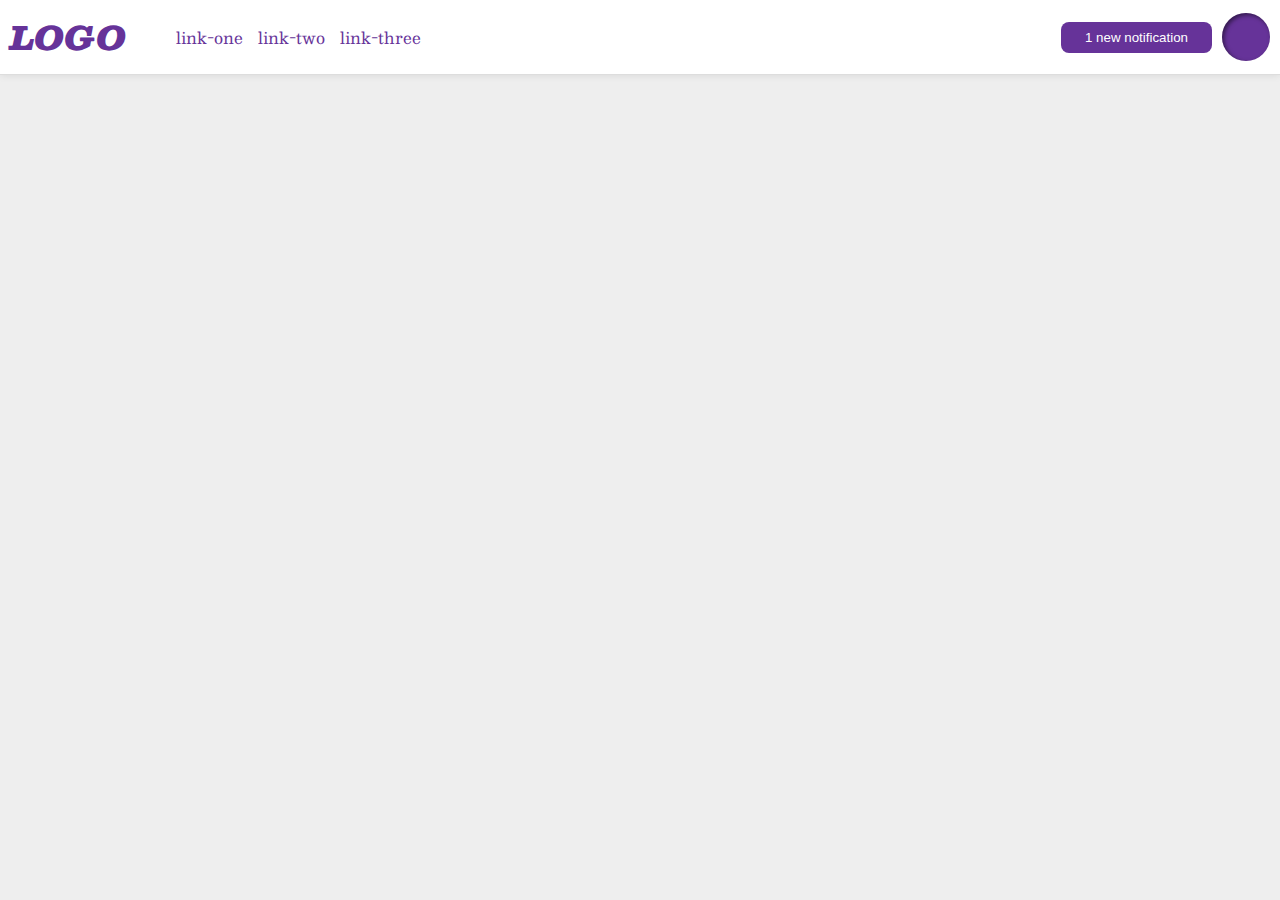
<file: flex/03-flex-header-2/index.html>
<!DOCTYPE html>
<html lang="en">
  <head>
    <meta charset="UTF-8">
    <meta http-equiv="X-UA-Compatible" content="IE=edge">
    <meta name="viewport" content="width=device-width, initial-scale=1.0">
    <title>Flex Header 2</title>
    <link rel="stylesheet" href="style.css">
  </head>
  <body>
    <div class="header">
      <div class="logo">
        LOGO
      </div>
      <ul class="links">
        <li><a href="google.com">link-one</a></li>
        <li><a href="google.com">link-two</a></li>
        <li><a href="google.com">link-three</a></li>
      </ul>
      <div id="container1">
      <button class="notifications">
        1 new notification
      </button>
      <div class="profile-image"></div>
    </div>
  </body>
</html>
</file>
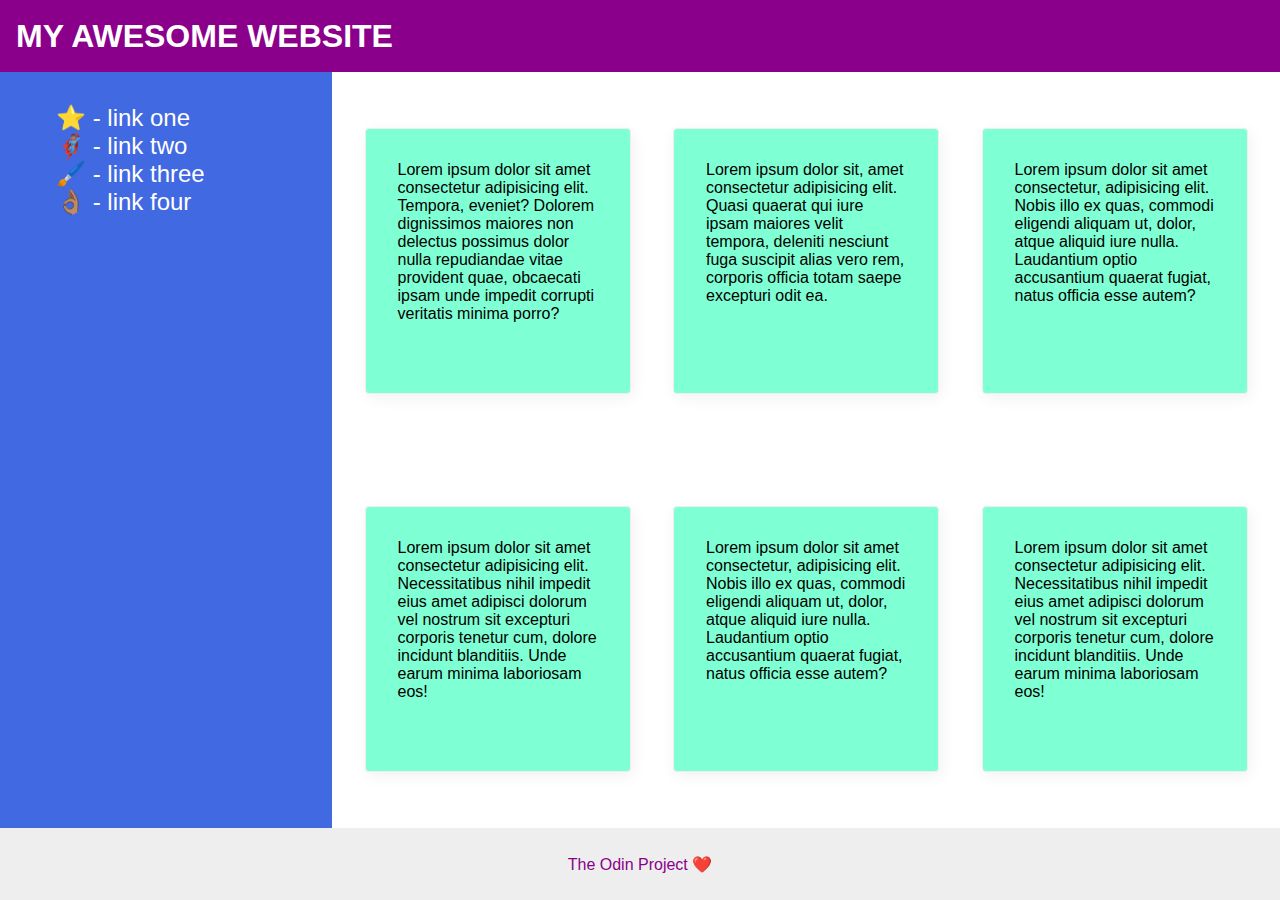
<file: flex/07-flex-layout-2/index.html>
<!DOCTYPE html>
<html lang="en">
  <head>
    <meta charset="UTF-8">
    <meta http-equiv="X-UA-Compatible" content="IE=edge">
    <meta name="viewport" content="width=device-width, initial-scale=1.0">
    <title>The Holy Grail</title>
    <link rel="stylesheet" href="style.css">
  </head>
  <body>
    <div class="header">
      MY AWESOME WEBSITE
    </div>
  <div class="flex-container">
    <div class="sidebar">
      <ul>
        <li><a href="google.com">⭐ - link one</a></li>
        <li><a href="google.com">🦸🏽‍♂️ - link two</a></li>
        <li><a href="google.com">🖌️ - link three</a></li>
        <li><a href="google.com">👌🏽 - link four</a></li>
      </ul>
    </div>
    <div class="flex-container2">
    <div class="card">Lorem ipsum dolor sit amet consectetur adipisicing elit. Tempora, eveniet? Dolorem dignissimos maiores non delectus possimus dolor nulla repudiandae vitae provident quae, obcaecati ipsam unde impedit corrupti veritatis minima porro?</div>
    <div class="card">Lorem ipsum dolor sit, amet consectetur adipisicing elit. Quasi quaerat qui iure ipsam maiores velit tempora, deleniti nesciunt fuga suscipit alias vero rem, corporis officia totam saepe excepturi odit ea.</div>
    <div class="card">Lorem ipsum dolor sit amet consectetur, adipisicing elit. Nobis illo ex quas, commodi eligendi aliquam ut, dolor, atque aliquid iure nulla. Laudantium optio accusantium quaerat fugiat, natus officia esse autem?</div>
    <div class="card">Lorem ipsum dolor sit amet consectetur adipisicing elit. Necessitatibus nihil impedit eius amet adipisci dolorum vel nostrum sit excepturi corporis tenetur cum, dolore incidunt blanditiis. Unde earum minima laboriosam eos!</div>
    <div class="card">Lorem ipsum dolor sit amet consectetur, adipisicing elit. Nobis illo ex quas, commodi eligendi aliquam ut, dolor, atque aliquid iure nulla. Laudantium optio accusantium quaerat fugiat, natus officia esse autem?</div>
    <div class="card">Lorem ipsum dolor sit amet consectetur adipisicing elit. Necessitatibus nihil impedit eius amet adipisci dolorum vel nostrum sit excepturi corporis tenetur cum, dolore incidunt blanditiis. Unde earum minima laboriosam eos!</div>
     </div>
    </div>
     <div class="footer">
      The Odin Project ❤️
    </div>
  </body>
</html>
</file>
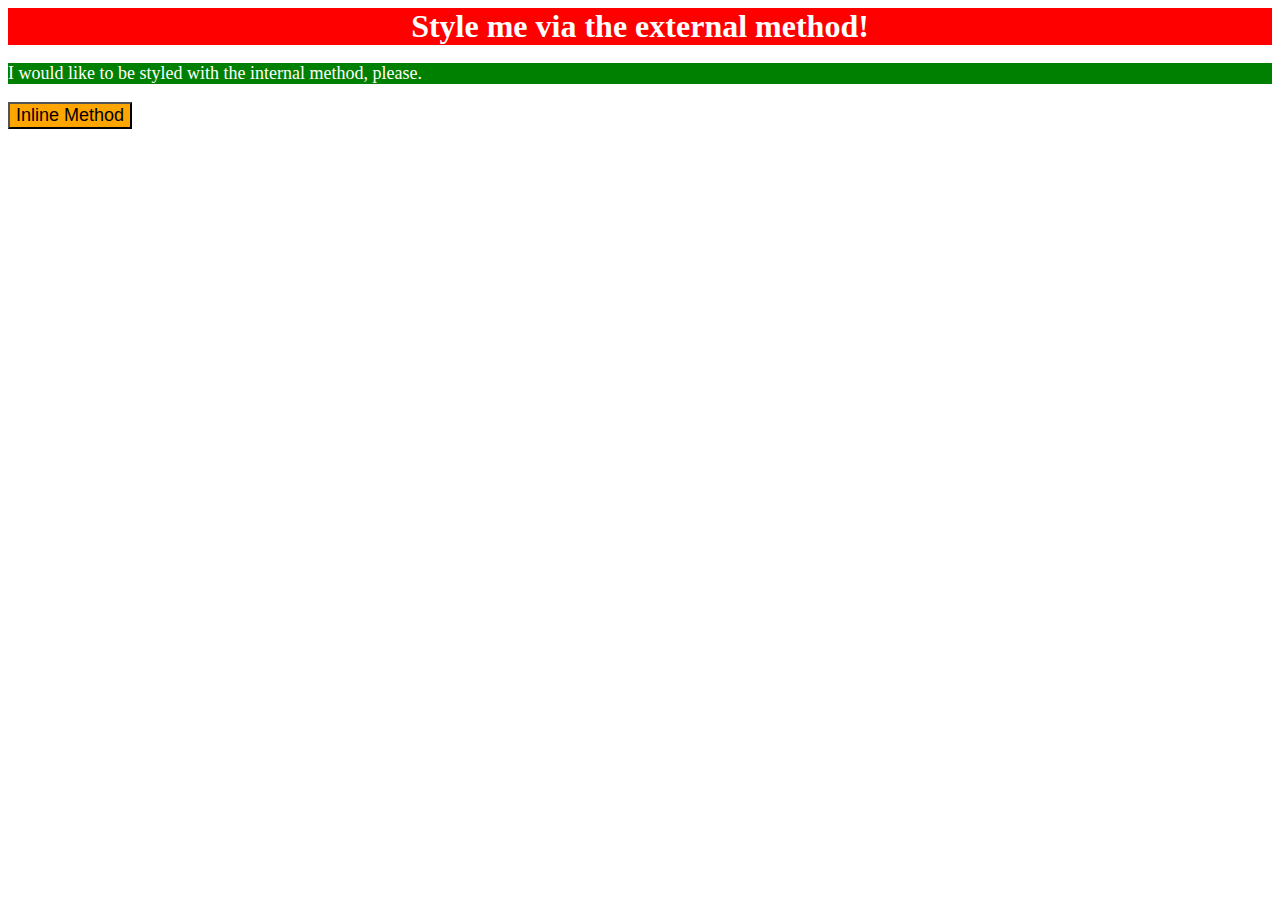
<file: foundations/01-css-methods/index.html>
<!DOCTYPE html>
<html lang="en">
  <head>
    <meta charset="UTF-8">
    <meta http-equiv="X-UA-Compatible" content="IE=edge">
    <meta name="viewport" content="width=device-width, initial-scale=1.0">
    <title>Methods for Adding CSS</title>
    <link rel="stylesheet" href="style.css">
    <style> p {
      background-color: green;
      color: white;
      font-size: 18px;
    }</style>
  </head>
  <body>
    <div>Style me via the external method!</div>
    <p>I would like to be styled with the internal method, please.</p>
    <button style="background-color: orange; font-size: 18px;">Inline Method</button>
  </body>
</html>
</file>
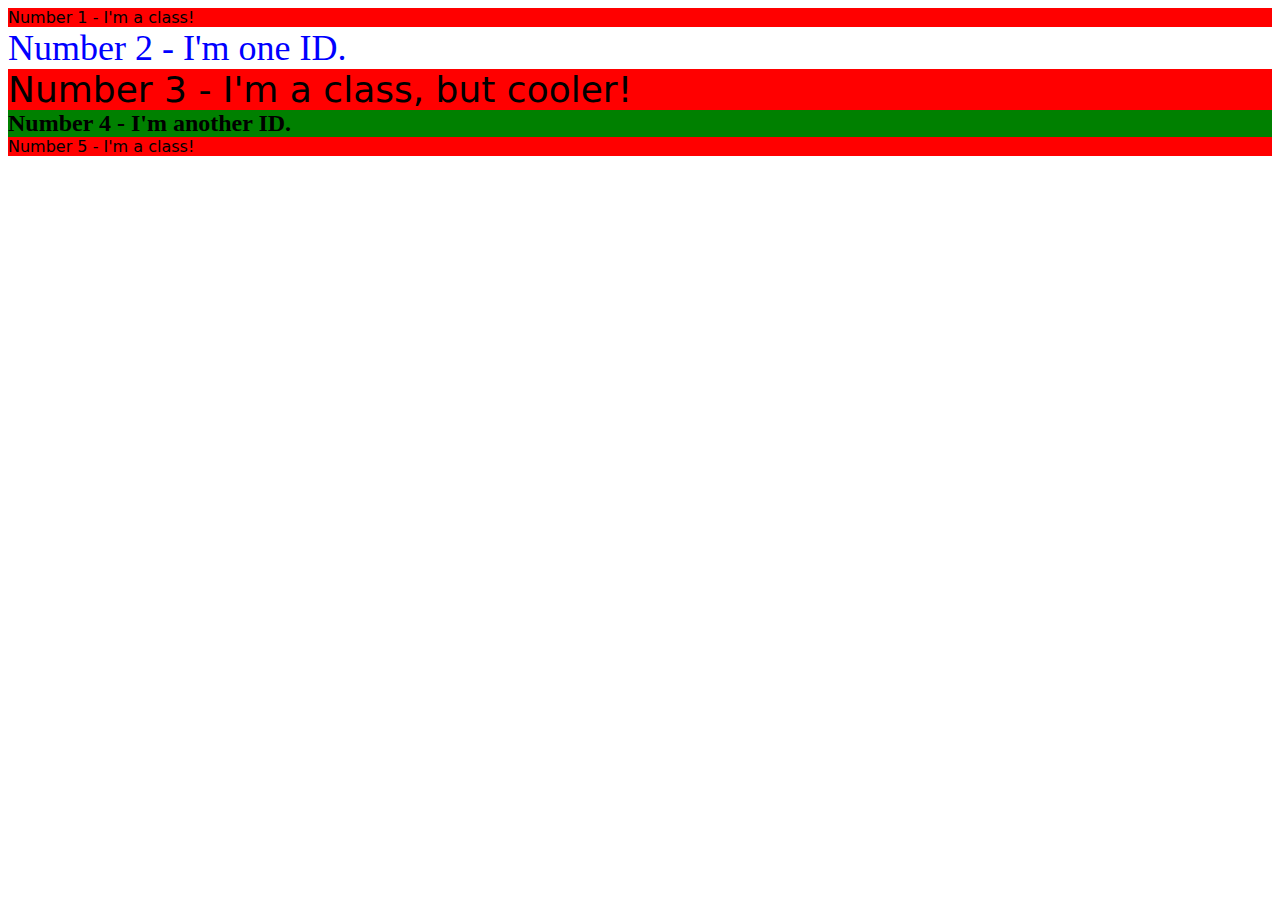
<file: foundations/02-class-id-selectors/index.html>
<!DOCTYPE html>
<html lang="en">
  <head>
    <meta charset="UTF-8">
    <meta http-equiv="X-UA-Compatible" content="IE=edge">
    <meta name="viewport" content="width=device-width, initial-scale=1.0">
    <title>Class and ID Selectors</title>
    <link rel="stylesheet" href="style.css">
  </head>
  <body>
    <div class="red"> Number 1 - I'm a class!</div>
    <div id="two">Number 2 - I'm one ID.</div>
    <div class="red-cool">Number 3 - I'm a class, but cooler!</div>
    <div id="fourth">Number 4 - I'm another ID.</div>
    <div class="red">Number 5 - I'm a class!</div>
  </body>
</html>
</file>
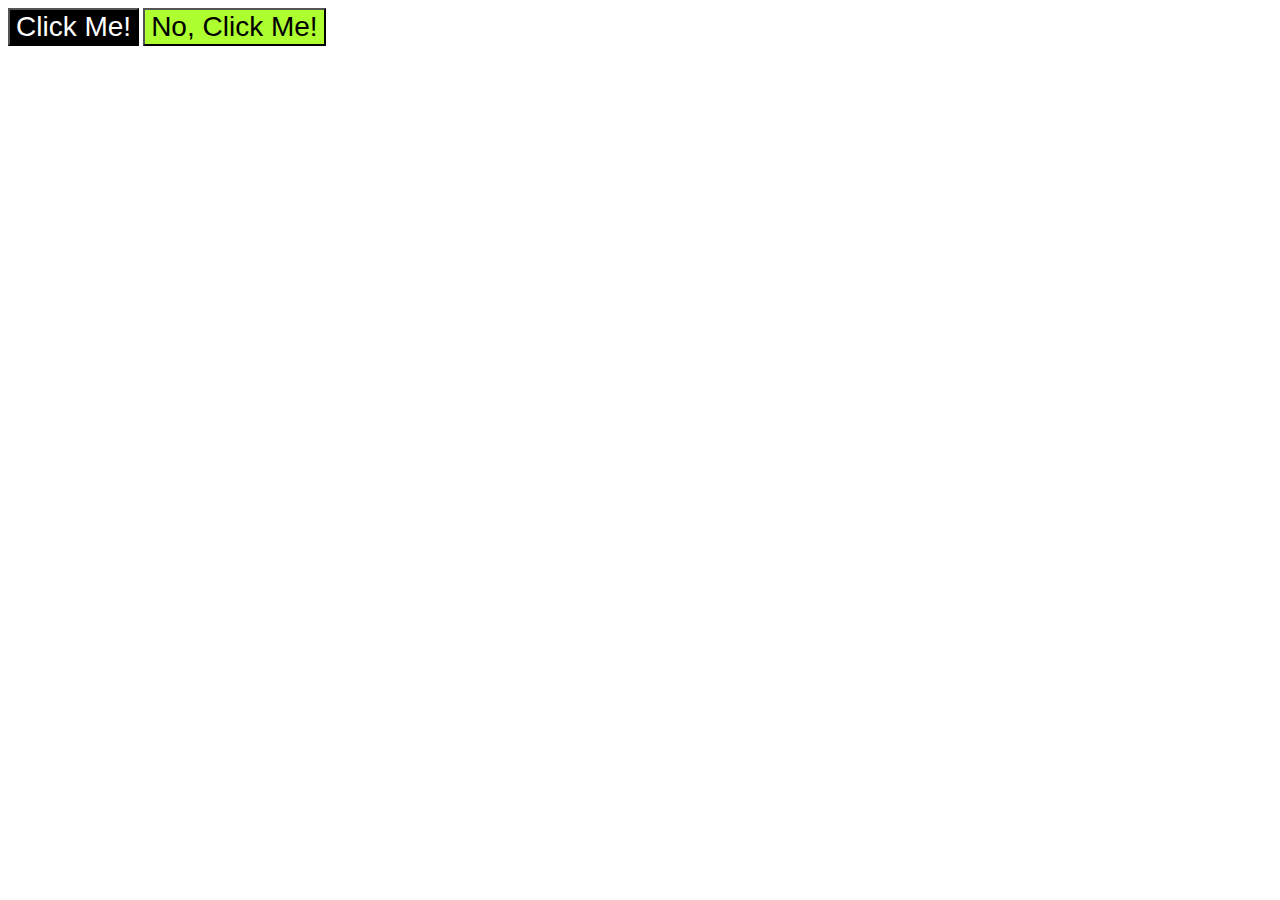
<file: foundations/03-grouping-selectors/index.html>
<!DOCTYPE html>
<html lang="en">
  <head>
    <meta charset="UTF-8">
    <meta http-equiv="X-UA-Compatible" content="IE=edge">
    <meta name="viewport" content="width=device-width, initial-scale=1.0">
    <title>Grouping Selectors</title>
    <link rel="stylesheet" href="style.css">
  </head>
  <body>
    <button class="cm">Click Me!</button>
    <button class="ncm">No, Click Me!</button>
  </body>
</html>
</file>
<file: flex/03-flex-header-2/style.css>
/* this is some magical font-importing.  
you'll learn about it later. */
@import url('https://fonts.googleapis.com/css2?family=Besley:ital,wght@0,400;1,900&display=swap');

body {
  margin: 0;
  background: #eee;
  font-family: Besley, serif;
}

.header {
  display: flex;
  background: white;
  border-bottom: 1px solid #ddd;
  box-shadow: 0 0 8px rgba(0,0,0,.1);
}

.profile-image {
  background: rebeccapurple;
  box-shadow: inset 2px 2px 4px rgba(0,0,0,.5);
  border-radius: 50%;
  width: 48px;
  height:  48px;
}

.logo {
  display: flex;
  align-items: center;
  color: rebeccapurple;
  font-size: 32px;
  font-weight: 900;
  font-style: italic;
  margin: 10px;
}

button {
  border: none;
  border-radius: 8px;
  background: rebeccapurple;
  color: white;
  padding: 8px 24px;
}

a {
  /* this removes the line under our links */
  text-decoration: none;
  color: rebeccapurple;
}

ul {
  display: flex;
  align-items: center;
  list-style-type: none;
  gap: 15px;
}

#container1 {
  display: flex;
  justify-content: flex-end;
  align-items: center;
  gap: 10px;
  flex-grow: 1;
  margin: 10px;
}
</file>
<file: flex/07-flex-layout-2/style.css>
body {
  font-family: -apple-system, BlinkMacSystemFont, 'Segoe UI', Roboto, Oxygen, Ubuntu, Cantarell, 'Open Sans', 'Helvetica Neue', sans-serif;
  margin: 0;
  min-height: 100vh;
  display: flex;
  flex-direction: column;
  justify-content: space-between; 
}

.header {
  display: flex;
  justify-content: flex-start;
  align-items: center;
  font-size: 32px;
  font-weight: 900;
  height: 72px;
  background: darkmagenta;
  color: white;
  padding-left: 16px;
}

.footer {
  display: flex;
  justify-content: center;
  align-items: center;
  height: 72px;
  background: #eee;
  color: darkmagenta;
}

.flex-container {
  display: flex;
  flex: 1 0 0;
}

.sidebar {
  display: flex;
  align-items:flex-start;
  justify-content: flex-start;
  width: 300px;
  flex: 1 0 auto;
  background: royalblue;
  padding: 16px;
}

a {
  font-size: 24px;
  color: #fff;
  text-decoration: none;
}

ul {
  list-style: none;
}

.flex-container2 {
  display: flex;
  flex-direction: row;
  flex-wrap: wrap;
  justify-content: space-evenly;
  align-items: center;
}

.card {
  height: 200px;
  width: 200px;

  background-color: aquamarine;
  border: 1px solid #eee;
  box-shadow: 2px 4px 16px rgba(0,0,0,.06);
  border-radius: 4px;
  padding: 32px;
  margin: 10px;

}
</file>
<file: foundations/01-css-methods/style.css>
div { 
background-color: red;
color: white;
font-size: 32px;
text-align: center;
font-weight: 700;
}
</file>
<file: foundations/02-class-id-selectors/style.css>
.red {
    background-color: red;
    font-family: Verdana, "Dejavu sans", sans-serif;

}

#two {
    color: blue;
    font-size: 36px;
}

.red-cool {
    background-color: red;
    font-family: Verdana, "Dejavu sans", sans-serif;
    font-size: 36px;
}

#fourth {
    background-color: green;
    font-size: 24px;
    font-weight: 700;
}
</file>
<file: foundations/03-grouping-selectors/style.css>
.cm, .ncm {
    font-size: 28px;
    font-family: Helvetica, "Times New Roman", sans-serif;

}

.cm {
    background-color: black;
    color: white;

}

.ncm {
    background-color: greenyellow;

}
</file>
